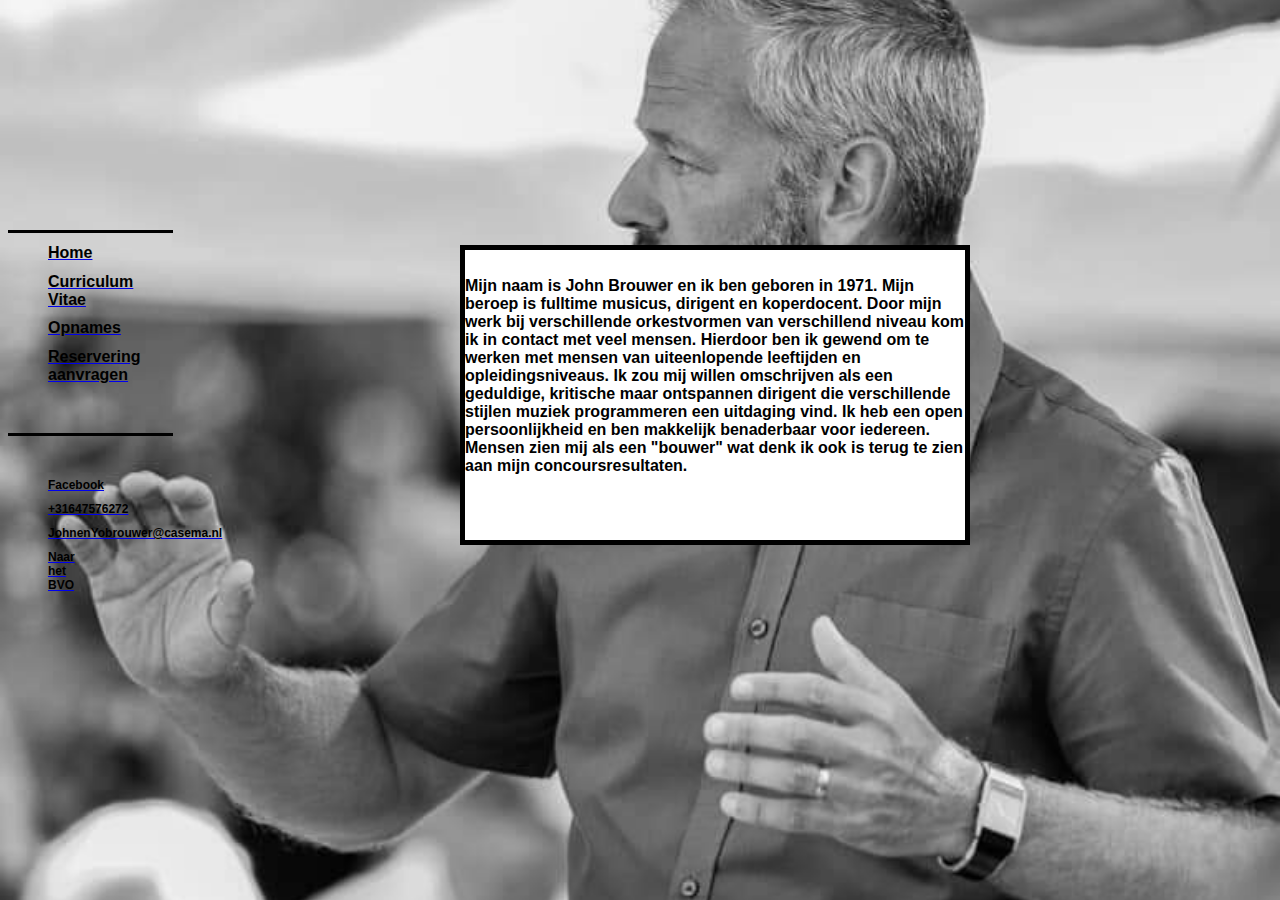
<file: index.html>
<!DOCTYPE html>

<html lang= "en">
    <head>  
        <meta charset="UTF-8">
        <meta name="viewport" content="width=device-width, initial-scale=1.0">
        <meta http-equiv="X-UA-Compatible" content="ie=edge">
        <title>RSFC</title>
        <link rel="stylesheet" href="index.css">                                
    </head>
    <body>
	<div id="blok2">
             <div id="menu">
                <nav>
				<h3>.....</h3>
				<h3>.....</h3>
				<h3>.....</h3>
				<h3>.....</h3>
				<h3>.....</h3>
                 <ul id="menulist">
                   <li><a href="index.html"><h1>Home</h1></a></li>      
                   <li><a href="Curriculum.html"><h1>Curriculum Vitae</h1></a></li>   
                   <li><a href="Opnames.html"><h1>Opnames</h1></a></li>   
                   <li><a href="Reserveren.php"><h1>Reservering aanvragen</h1></a></li>   
                 </ul>
                 <ul id="Social">
                   <li><a href="#"><h2>Facebook</h2></a></li>
                   <li><a href="#"><h2>+31647576272</h2></a></li>
                   <li><a href="#"><h2>JohnenYobrouwer@casema.nl</h2></a></li>
                   <li><a href="#"><h2>Naar het BVO</h2></a></li>
                     <ul>
                         <li><a href=""></a></li>
                     </ul>
                 </ul>
             </nav>   
            </div>
       
            <div id="blok1" style="background-color: white;">
			<h5>Mijn naam is John Brouwer en ik ben geboren in 1971. Mijn beroep is fulltime musicus, dirigent en koperdocent. Door mijn werk bij verschillende orkestvormen van verschillend niveau kom ik in contact met veel mensen. Hierdoor ben ik gewend om te werken met mensen van uiteenlopende leeftijden en opleidingsniveaus. Ik zou mij willen omschrijven als een geduldige, kritische maar ontspannen dirigent die verschillende stijlen muziek programmeren een uitdaging vind. Ik heb een open persoonlijkheid en ben makkelijk benaderbaar voor iedereen. Mensen zien mij als een "bouwer" wat denk ik ook is terug te zien aan mijn concoursresultaten.</h5>
			</div>
			</div>
    </body>
</html>
</file>
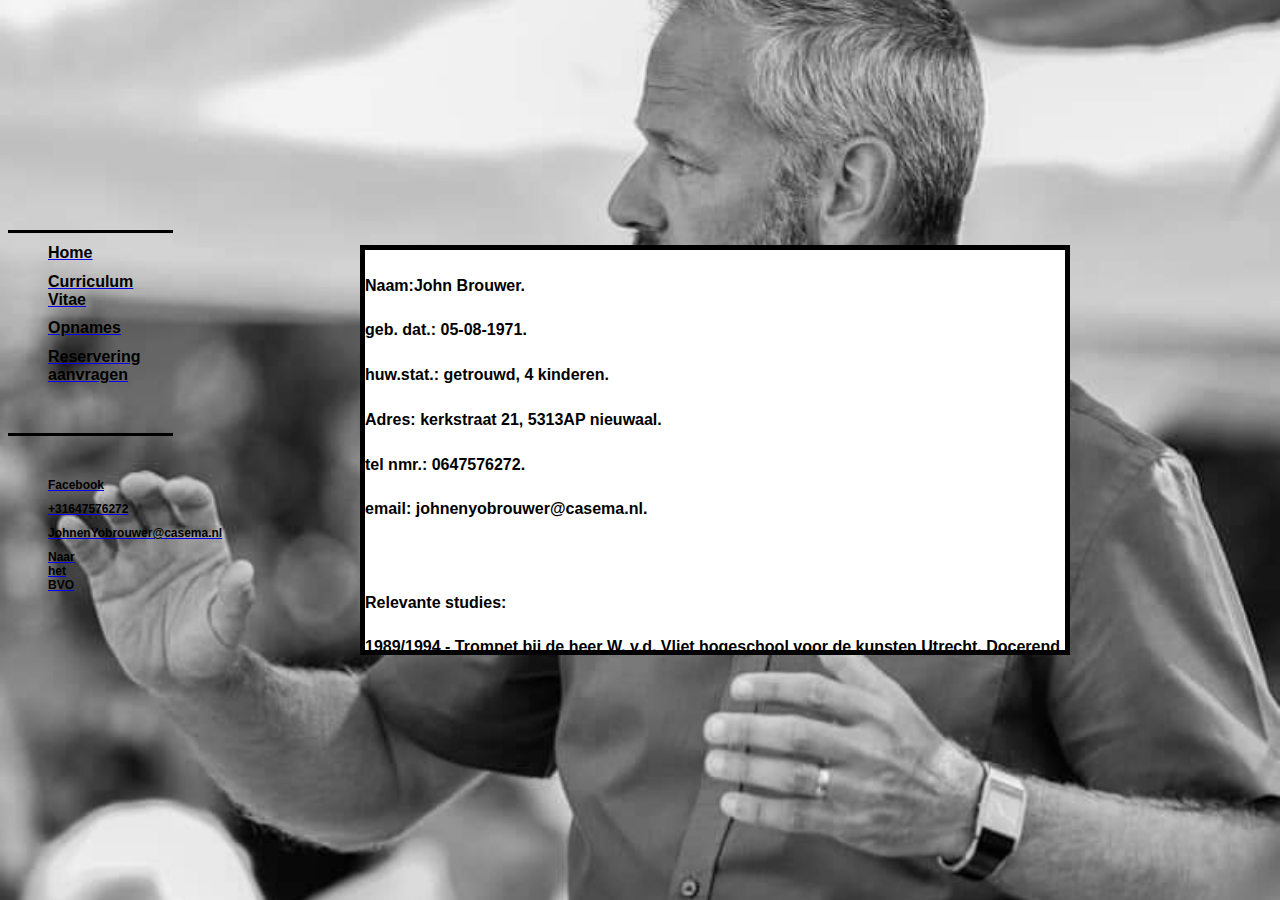
<file: Curriculum.html>
<!DOCTYPE html>
<html lang= "en">
    <head> 			
        <meta charset="UTF-8">
        <meta name="viewport" content="width=device-width, initial-scale=1.0">
        <meta http-equiv="X-UA-Compatible" content="ie=edge">
        <title>RSFC</title>
        <link rel="stylesheet" href="index.css">                                
    </head>
    <body>
	<div id="blok2">
             <div id="menu">
                <nav>
				<h3>.....</h3>
				<h3>.....</h3>
				<h3>.....</h3>
				<h3>.....</h3>
				<h3>.....</h3>
                 <ul id="menulist">
                   <li><a href="index.html"><h1>Home</h1></a></li>     
                   <li><a href="Curriculum.html"><h1>Curriculum Vitae</h1></a></li>   
                   <li><a href="Opnames.html"><h1>Opnames</h1></a></li>   
                   <li><a href="Reserveren.php"><h1>Reservering aanvragen</h1></a></li>   
                 </ul>
                 <ul id="Social">
                   <li><a href="#"><h2>Facebook</h2></a></li>
                   <li><a href="#"><h2>+31647576272</h2></a></li>
                   <li><a href="#"><h2>JohnenYobrouwer@casema.nl</h2></a></li>
                   <li><a href="#"><h2>Naar het BVO</h2></a></li>
                 </ul>
             </nav>   
            </div>
       
            <div id="blok1" style="overflow: auto; height: 400px; width: 700px; background-color: white;">
			<h5>Naam:John Brouwer.</h5>
			<h5>geb. dat.: 05-08-1971.</h5>
			<h5>huw.stat.: getrouwd, 4 kinderen.</h5>
			<h5>Adres: kerkstraat 21, 5313AP nieuwaal.</h5>
			<h5>tel nmr.: 0647576272.</h5>
			<h5>email: johnenyobrouwer@casema.nl.</h5>
			<h3>...</h3>
			<h5>Relevante studies:</h5>
			<h5>1989/1994 - Trompet bij de heer W. v.d. Vliet hogeschool voor de kunsten Utrecht. Docerend musicus.</h5>
			<h5>1994/1996 - Ha/Fa directie bij dhr. J. v. Ossenbruggen en dhr. J. Cober aan de Fontys hogeschool te tilburg.</h5>
			<h5>1994/1995 - Trompet UM hogeschool voor de kunsten Utrecht</h5>
			<h5>1997/2003 - Ha/Fa directie bij dhr. D. Oosterman aan het Sweelink conservatorium te Amsterdam.</h5>
			<h3>...</h3>
			<h5>Muzikale ervaring:</h5>
			<h5>1978/heden DSS Aarlanderveen - Fanfare Concertafdeling.</h5>
			<h5>1981/1994 - Crescende Nieuwveen - Fanfare Concertafdeling.</h5>
			<h5>1984/1993 - Concordia Vinkeveen Brassband 1e divisie.</h5>
			<h5>1982/1984 - Nationaal Jeugd Harmonie Orkest.</h5>
			<h5>1989/1995 - Nationaal Jeugd Fanfare Orkest.</h5>
			<h5>1994/1995 - Nationaal Jeugd Harmonie Orkest.</h5>
			<h5>Verder heb ik tijdens mijn studie gespeeld bij o.a. Radio Filharmonisch Orkest Radio Kamerorkest, KMK, Gelders Orkest en het Schonberg Ensemble.</h5>
			<h3>...</h3>
			<h5> Werkzaamheden:</h5>
			<h5>1988/1999 - Dirigent bij drumfanfare DSS uit Aarlanderveen.</h5>
			<h5>1994/1996 - Dirigent bij Showkorps VIOS uit Mijdrecht.</h5>
			<h5>1996/2019 - Dirigent bij Arti et Religioni uit Langeraar. - Fanfare 1e div. (tevens jeugdorkest)</h5>
			<h5>1996/2000 - Dirigent bij Voorwaarts uit Zeist. - Harm. 3e div.</h5>
			<h5>1997/2009 - Dirigent bij KL&V uit Leerdam. - Fanfare 4e div.</h5>
			<h5>1999/2003 - Dirigent bij Concordia uit Vinkeveen. - Brassband 3e div.</h5>
			<h5>2000/2002 - Dirigent bij de Edesche harmonie. - Harm. 2e div.</h5>
			<h5>2002/2004 - Dirigent bij Concordia/ Juliana Gameren - Fanfare 1e div.</h5>
			<h5>2003/2013 - Dirigent bij Concordia uit Bergschenhoek. - Fanfare 2e div.</h5>
			<h5>2005/2013 - Dirigent bij St. Carolus uit Montfoort. - Harm. 3e div.</h5>
			<h5>2005/2015 - Dirigent bij Crescendo uit Muiden. - Fanfare 4e div.</h5>
			<h5>2010/heden - Dirigent bij St. Michael uit Heemstede - Harm. 3e div. (tevens instaporkest)</h5>
			<h5>2013/heden - Dirigent bij Echo der Duinen uit Noordwijk - Harm. 3e div. (tevens jeugdorkest)</h5>
			<h5>2015/heden - Dirigent Soli deo Gloria Zaandam, - Harm. 3e div. (tevens jeugdorkest.)</h5>
			<h5>2016/heden - Dirigent bij St. Nicasius uit Heeze. - Fanfare 2e div.</h5>
			<h5>Vanaf 1998 ben ik om de 2 jaar dirigent bij de stichting �Jeugdmuziekkamp� een stichting die het muziek maken onder de jeugd stimuleert. Verder ben ik werkzaam geweest bij verschillende orkesten als koperdocent. Op dit moment geef ik nog koperles in Langeraar en leid ik docenten op de lagere school in Langeraar op om muzieklessen te kunnen doceren. Ook heb ik les gegeven aan muziekschool �De Plantage� in Zaltbommel. Bij de meeste verenigingen heb ik altijd de jeugdorkesten onder mijn hoede genomen omdat ik het belangrijk vind dat de doorstroming zo makkelijk mogelijk wordt gemaakt, en een dirigent weet wat er eventueel aankomt in de bezetting van het groot orkest.</h5>
			<h3>...</h3>
			<h5>Concoursresultaten:</h5>
			<h5>1999 - Voorwaarts Zeist - 1e prijs, 3e divisie</h5>
			<h5>2001 - Art et Religioni - Introductie 3e divisie</h5>
			<h5>2002 - Concordia Vinkeveen - NK midden-sectie brassband</h5>
			<h5>2002 - Kunstliefde & Vriendschap - Introductie - 4e divisie</h5>
			<h5>2003 - Arti et Religioni - 1e prijs 3e divisie + promotie</h5>
			<h5>2004 - Arti et Religioni - NK 1e prijs</h5>
			<h5>2006 - Arti et Religioni - 1e prijs 2e divisie</h5>
			<h5>2007 - Concordia Bergschenhoek - 1e prijs 3e divisie + promotie</h5>
			<h5>2009 - Arti et Religioni - 1e prijs 2e divisie + promotie</h5>
			<h5>2010 - Concordia Bergschenhoek - 1e prijs 2e divisie</h5>
			<h5>2010 - Concordia Bergschenhoek - ONFK 3e divisie 1e prijs</h5>
			<h5>2011 - Arti et Religioni - ONFK 2e divisie 1e prijs</h5>
			<h5>2013 - Arti et Religioni - 1e prijs 1e divisie</h5>
			<h5>2013 - Crescendo Muiden - Introductie - 4e divisie</h5>
			<h5>2016 - Soli deo Gloria Zaandam - 1e prijs 4e divisie + promotie</h5>
			<h5>2019 - St. Nicasius Heeze - ONFK 3e divisie 1e prijs</h5>
			<h5>2019 - St. Nicasius Heeze - 1e prijs 3e divisie + promotie</h5>
			</div>
			</div>
    </body>
</file>
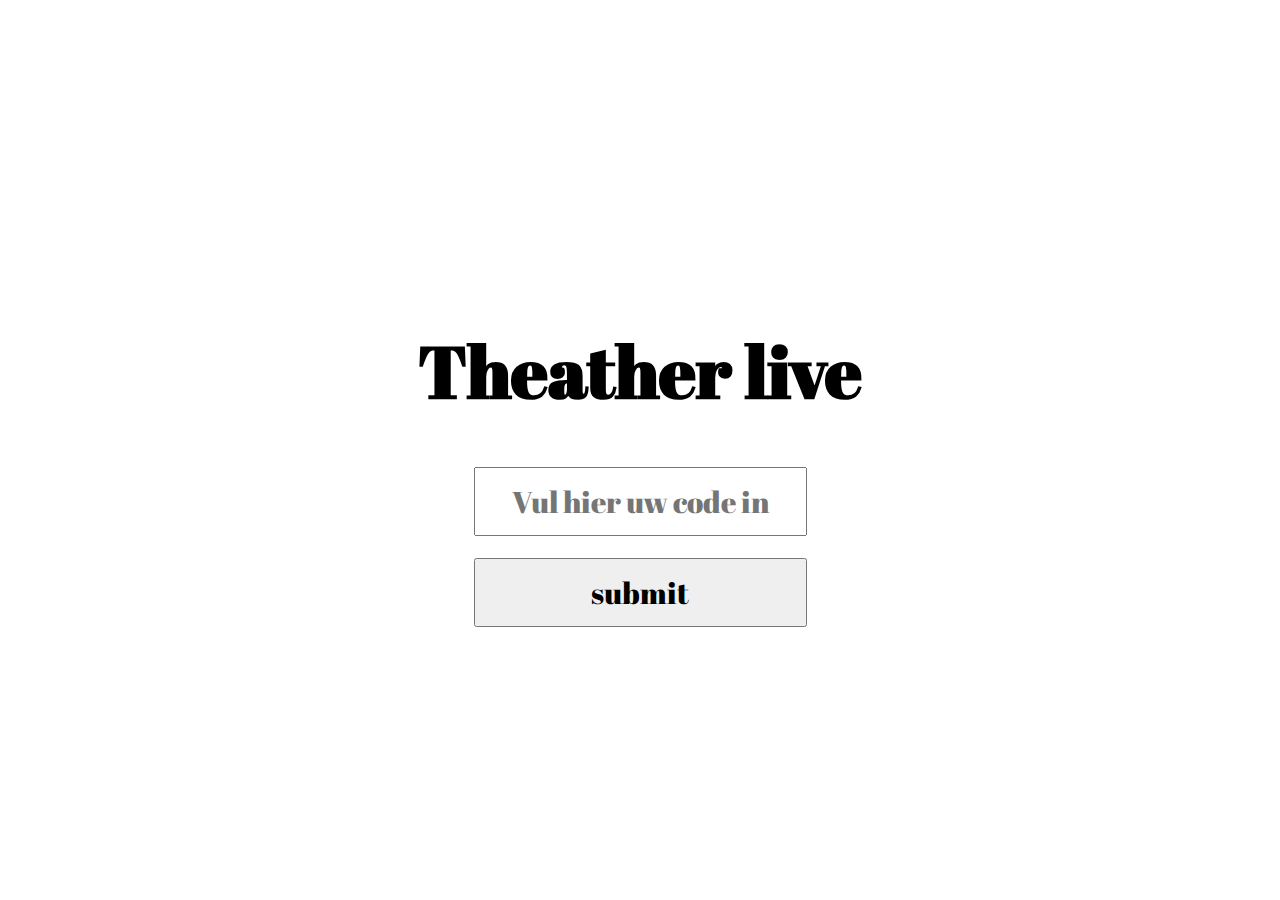
<file: login.html>
<!DOCTYPE html>
<html lang="en">
<head>
    <meta charset="UTF-8">
    <title>Login</title>
    <link rel="preconnect" href="https://fonts.gstatic.com">
    <link href="https://fonts.googleapis.com/css2?family=Abril+Fatface&display=swap" rel="stylesheet">
    <style>
        body, html {
            height: 100%;
        }

        body {
            margin: 0;
            font-family: 'Abril Fatface', cursive;
        }

        .flex-container {
            display: flex;
            justify-content: center;
            align-items: center;
            flex-direction: column;
            width: 100%;
            height: 100%;
        }

        .flex-container > form {
            display: flex;
            flex-direction: column;
            justify-content: center;
        }

        input {
            font-family: 'Abril Fatface', cursive;
            text-align: center;
        }

        input {
            padding: 12px;
            font-size: 30px;
        }

        h1 {
            font-size: 72px;
        }
    </style>
</head>
<body>
<section class="flex-container">
    <h1>Theather live</h1>
    <form>
        <input type="text" id="loginCode" name="loginCode" placeholder="Vul hier uw code in"><br>
        <input type="submit" value="submit">
    </form>
</section>
</body>
</html>
</file>
<file: index.css>
#blok1
{
    height: 290px;
    width:500px;

    margin: auto;
    margin-top: 237px;
    border-top-style: solid;
    border-right-style: solid;
    border-bottom-style: solid;
    border-left-style: solid;
    border-width: 5px;
    overflow: auto;
}

#menu
{
    height: 725px;
    width: 150px;
    background-color: transparent;
    float: left;
}

#blok2
{
    height: 725px;
    width: 1503px;

}

#blok3
{
    height: 110px;
    width: 65px;
    float: left;
    border-top-style: solid;
    background-image: url("profiel.jpg");
    border-right-style: solid;
    border-bottom-style: solid;
    border-left-style: solid;
    border-width: 5px;
    background-color: #6699ff
}

#blok5
{
    background-color: blue;
    width: 500px;
    height: 250px;
    overflow: auto;
    margin: auto;
    margin-top: 237px;
    border-top-style: solid;
    border-right-style: solid;
    border-bottom-style: solid;
    border-left-style: solid;
    border-width: 5px;
}

body
{
    font-family: Arial, Helvetica, sans-serif;
    display: flex;
    height: 100;
    width: 100;
    background-image: url("achtergrond.jpg");
    background-repeat: no-repeat;
    background-position: center;
    background-attachment: fixed;
    background-size: cover
}



p
{
    color: black;
    font-size: 75%;
    margin: auto;
}

ul {
    list-style-type: none;
}

h1
{
    color: black;
    font-size: 100%;

}

h2
{
    color: black;
    font-size: 75%;
}

h3
{
    color: transparent;
}

h5
{
    color: black;
    font-size: 100%;

}

center
{

    top: 50%;
    left: 50%;
    margin-top: -100px;
    margin-left: -100px;
}

#menulist
{
    height: 200px;
    width: 125px;
    background-color: transparent;
    border-top-style: solid;
    border-right-style: none;
    border-bottom-style: solid;
    border-left-style: none;
}

#Social
{
    height: 200px;
    width: 10px;
    background-color: transparent;
    text-align: center;
    float: left;
}


.flex-container {
    display: flex;
    flex-flow: row wrap;
    align-content: space-around;
    padding: 0;
    margin: 0;
    list-style: none;
}
</file>
